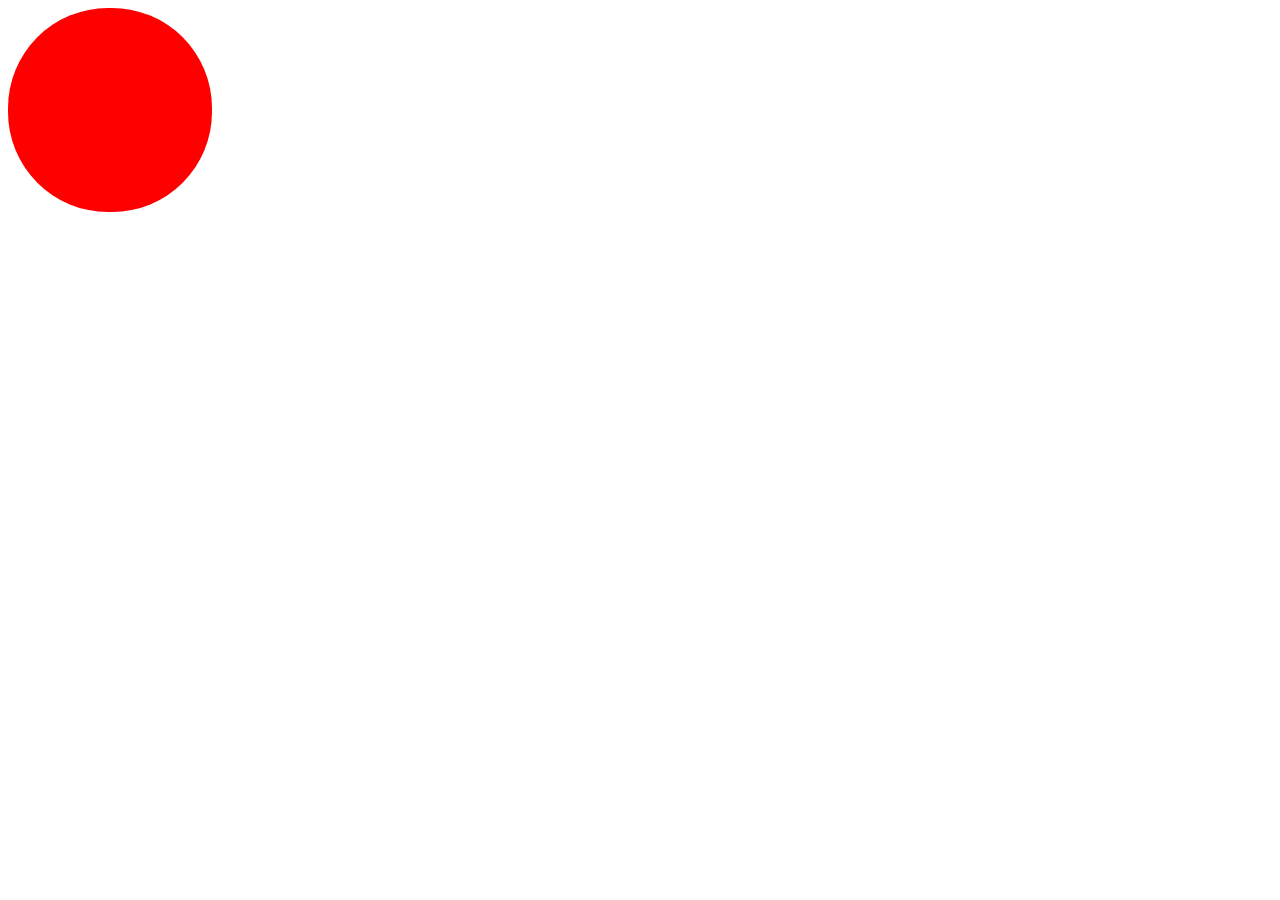
<file: index.html>
<!DOCTYPE html>
<html>
<head>
	<meta charset="utf-8">
	<title>BOLA DO RODOLFO</title>
	<link rel="stylesheet" type="text/css" href="style.css" />
</head>
<body>
	

	<script src="script.js"></script>

	<div id="bola" onclick="rodolfosMoviment()">
		
	</div>
</body>
</html>
</file>
<file: style.css>
#bola{
	text-align: center;
	margin:0;
	border: dotted 2px;
	border-color: red;
	width: 200px;
	height: 200px;
	background-color: red;
	border-radius: 100px;
}

#bola:hover{
	background-color:blue;
	transition: 0.3s;
}
</file>
